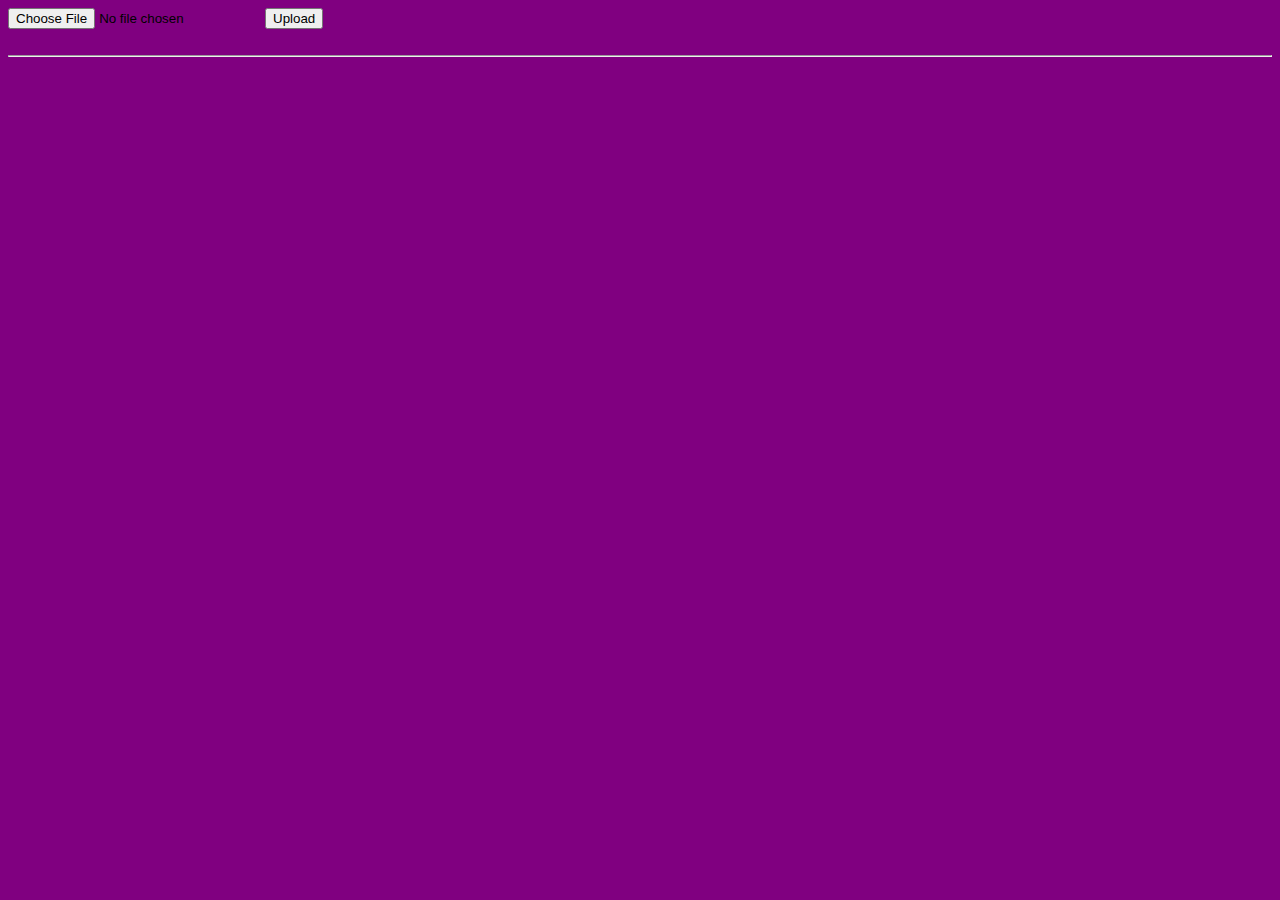
<file: index.html>
<html lang="en">
    <head>
        <meta charset="utf-8">
        <link href="assets/sass/main.css" rel="stylesheet">
    </head>
    <body>
        
        <input type="file" id="fileUpload" />
        <input type="button" id="upload" value="Upload" onclick="Upload()" />
        <br>
        <br>
        <hr />
        <br>
        <br>
        <div id="dvCSV">
        </div>

        <script type="text/javascript">
            function Upload() {
                var fileUpload = document.getElementById("fileUpload");
                var regex = /^([a-zA-Z0-9\s_\\.\-:])+(.csv|.txt)$/;
                if (regex.test(fileUpload.value.toLowerCase())) {
                    if (typeof (FileReader) != "undefined") {
                        var reader = new FileReader();
                        reader.onload = function (e) {
                            var table = document.createElement("table");
                            var rows = e.target.result.split("\n");
                            var row1 = rows[0].split(",");
                            if (row1.length > 1) {
                                    var row0 = table.insertRow(-1);
                                    for (var j = 0; j < row1.length; j++) {
                                        var cell = row0.insertCell(-1);
                                        cell.innerHTML = row1[j];
                                    }
                                }
                            for (var i = 1; i < rows.length; i++) {
                                var cells = rows[i].split(",");
                                if (cells.length > 1) {
                                    var row = table.insertRow(-1);
                                    for (var j = 0; j < cells.length; j++) {
                                        var cell = row.insertCell(-1);
                                        cell.innerHTML = cells[j];
                                    }
                                }
                            }
                
                            var dvCSV = document.getElementById("dvCSV");
                            dvCSV.innerHTML = "";
                            dvCSV.appendChild(table);
                        }
                        reader.readAsText(fileUpload.files[0]);
                    } else {
                        alert("This browser does not support HTML5.");
                    }
                } else {
                    alert("Please upload a valid CSV file.");
                }
            }
        </script>

          

        <script>
        $(document).ready(function() {
        $.ajax({
        type: "GET",
       url: "",
        dataType: "text",
        success: function(data) {processData(data);}
     });
});

        function processData(fileUpload) {
            var fileUploadLines = fileUpload.split(/\r\n|\n/);
            var headers = fileUpload[0].split(',');
            var lines = [];

            for (var i=1; i<fileUpload.length; i++) {
                var data = fileUpload[i].split(',');
                if (data.length == headers.length) {

                    var tarr = [];
                    for (var j=0; j<headers.length; j++) {
                        tarr.push(headers[j]+":"+data[j]);
                    }
                    lines.push(tarr);
                }
            }
            // alert(lines);
        }
        </script>
        
        
        
    </body>
</html>
</file>
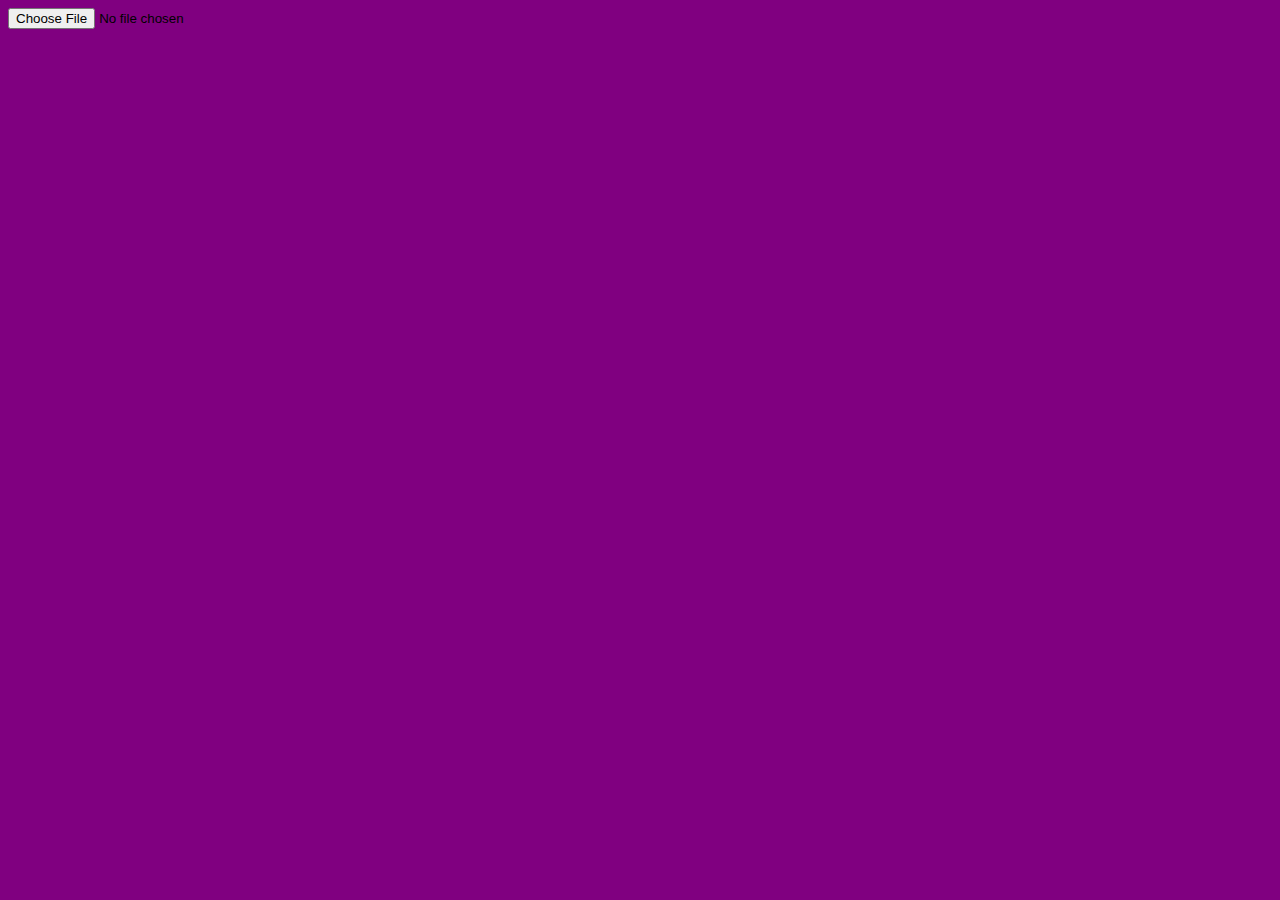
<file: table.html>
<html lang="en">
    <head>
        <meta charset="utf-8">
        <link href="assets/sass/main.css" rel="stylesheet">
    </head>
    <body>
        <input type="file" id="file" name="file" onload="createTable()">
        
<script>
function createTable() {
    var array = [[1,2,3],[4,5,6],[7,8,9]];
    var content = "";
    array.forEach(function(row) {
        content += "<tr>";
        row.forEach(function(cell) {
            content += "<td>" + cell + "</td>" ;
        });
        content += "</tr>";
    });
    document.getElementById("1").innerHTML = content;
}

var file = document.getElementById('file');
file.addEventListener('change', function() {
    var reader = new FileReader();
    var f = file.files[0];
    reader.onload = function(e) {
        var CSVARRAY = parseResult(e.target.result); //this is where the csv array will be
    };
    reader.readAsText(f);
});

function parseResult(result) {
    var resultArray = [];
    result.split("\n").forEach(function(row) {
        var rowArray = [];
        row.split(",").forEach(function(cell) {
            rowArray.push(cell);
        });
        resultArray.push(rowArray);
    });
    return resultArray;
}
</script>
       
    


    </body>
    </html>
</file>
<file: assets/sass/main.css>
table, th, td {
  border: 1px solid black;
  border-collapse: collapse;
}

table {
  width: 100%;
}

select {
  width: 100%;
}

td {
  font-size: 20px;
}
/*# sourceMappingURL=main.css.map */

body{
  background: purple;
}
</file>
